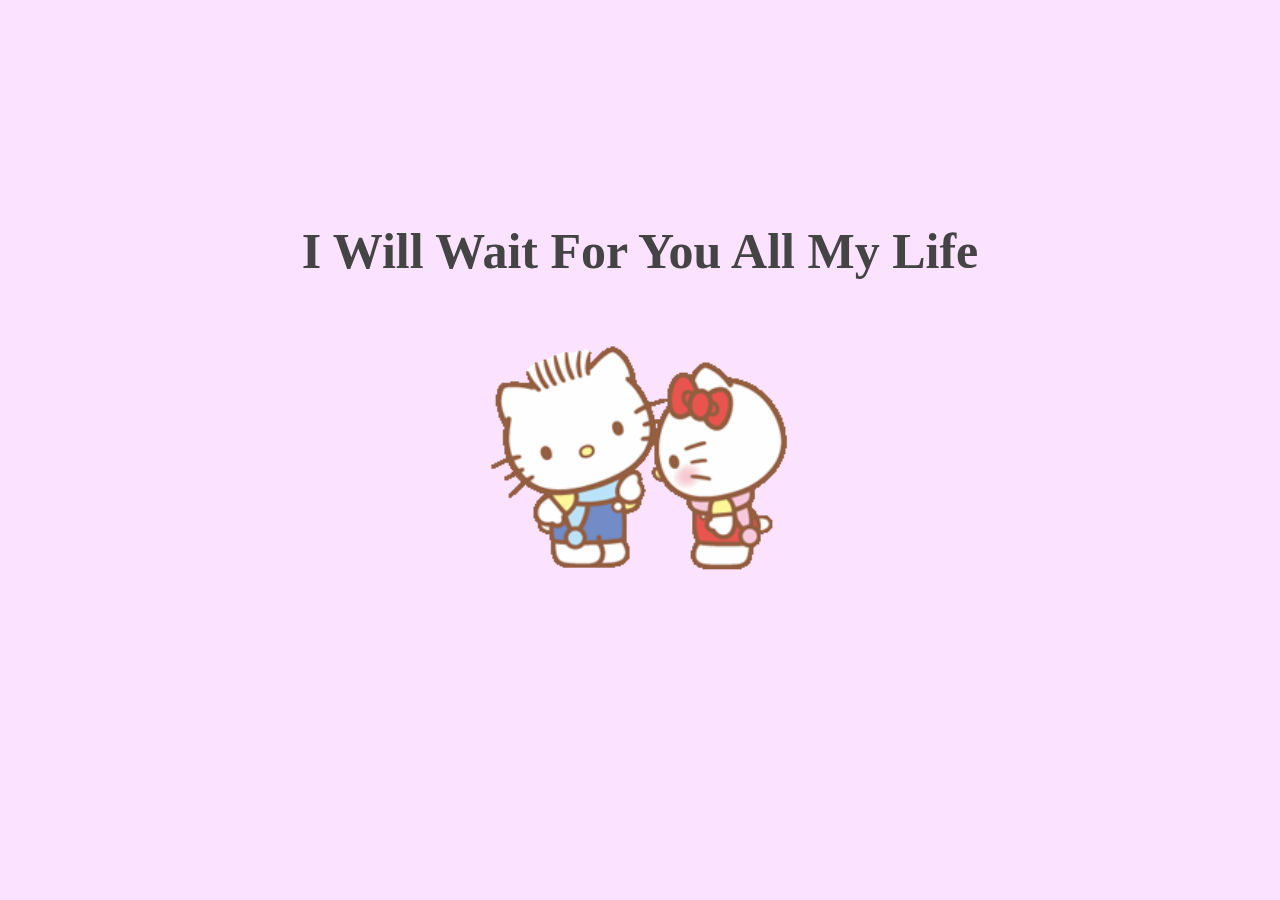
<file: no.html>
<!DOCTYPE html>
<html lang="en">
<head>
    <meta charset="utf-8">
    <meta http-equiv="X-UA-Compatible" 
    content="IE=edge">
    <title>Valentine's Day</title>
    <link rel="stylesheet" href="style.css">
</head>
<body>
    <div class="container">
        <div class="no">
            <h2>I Will Wait For You All My Life</h2>
            <img src="sources/kitty.gif">
        </div>
    </div>
</body>
</file>
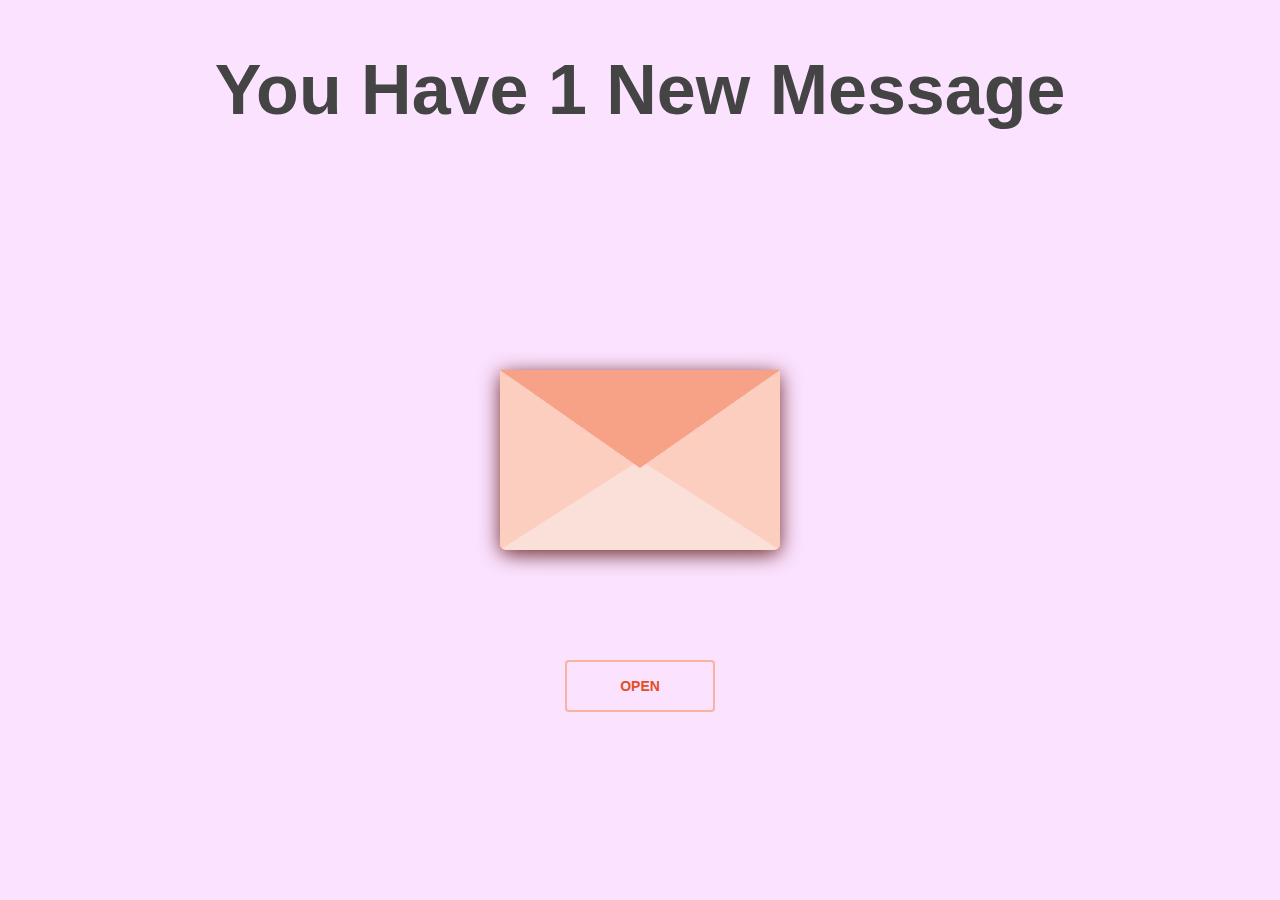
<file: yes.html>
<!DOCTYPE html>
<html lang="en">
<head>
    <meta charset="utf-8">
    <meta http-equiv="X-UA-Compatible" 
    content="IE=edge">
    <script src="https://ajax.googleapis.com/ajax/libs/jquery/3.6.1/jquery.min.js"></script>
    <title>Valentine's Day</title>
    <link rel="stylesheet" href="style.css">
</head>
<body>
    <h1 class="message">You Have 1 New Message</h1>
    <div class="envelope-wrapper">
        <div id="envelope" class="close">
            <div class="front flap"></div>
            <div class="front pocket"></div>
            <div class="letter">
                <p class="words line1">Hello my Kitten,</p>
                <p class="words line2">I Love You Too</p>
                <p class="words line3">kissya</p>
            </div>
        </div>
    </div>
    <div class="reset">
        <button id="open">Open</button>
    </div>
    <script src="scripts.js"></script>
</body>
</html>
</file>
<file: style.css>
*{padding:0;margin:0;}
body{
    background: #fbe2ff;
}
.container{height: 100vh;
            width: 100vw;
            color: #444;
            text-align: center}
.love, .no{
    padding-top: 15%;
}
h2{font-style: 72px;margin: 30px;font-size: 50px;}

.love span{color:#c53291}
.love a{text-decoration: none;
    background: #fff7d1;
    padding: 5px;
    margin: 5px 10px;
    bottom: 3px solid #fad017;
    border-radius: 10px;
}
#no{color:#d54040}
#yes{color: #149a11;}
img{height: 300px;width: auto;;}


.envelope-wrapper{
    height: 380px;
}
#envelope{
    position: relative;
    height: 180px;
    width: 280px;
    border-bottom-left-radius: 6px;
    border-bottom-right-radius: 6px;
    margin-left: auto;
    margin-right: auto;
    top: 50%;
    background-color:#f7a287;
    box-shadow: 0 4px 20px rgb(119, 47, 47);
}

#envelope:hover{
    cursor: pointer;
}

.front{
    position: absolute;
    width: 0;
    height: 0;
    z-index: 3;
}

.flap {
    border-top: 98px solid #f7a287;
    border-left: 140px solid transparent;
    border-right: 140px solid transparent;
    border-bottom: 82px solid transparent;
    transform-origin: top;
}

.pocket{
    border-left: 140px solid #fccec0;
    border-right: 140px solid #fccec0;
    border-bottom: 90px solid #fae0d9;
    border-top: 90px solid transparent;
    border-bottom-left-radius: 6px;
    border-bottom-right-radius: 6px;
}

.letter{
    position: relative;
    background-color: white;
    width: 90%;
    height: 95%;
    top: 5%;
    border-radius: 10px;
    box-shadow: 0 2px 26px rgba(0, 0, 0, .12);
    margin-left: auto;
    margin-right: auto;
}

.letter:after{
    content:"";
    position: absolute;
    top: 0;
    bottom: 0;
    left: 0;
    right: 0;
}

.words{
    position: absolute;
    left: 10%;
    width: 80%;
    height: 14%;
    font-size: 15px;
    font-family: Arial, Helvetica, sans-serif;
    color: black;
}

.line1{
    top: 15%;
}
.line2{
    top: 30%;
}
.line3{
    top: 50%;
    text-align: center;
}

.open .flap {
    transform: rotatex(180deg);
    transition: transform 0.4s ease, z-index 0.6s;
    z-index: 1;
}

.close .flap {
    transform: rotatex(0deg);
    transition: transform 0.4s 0.6s ease, z-index 1s;
    z-index: 5;
}

.open .letter {
    transform: translatey(-80px);
    transition: transform 0.4s 0.6s ease, z-index 0.6s;
    z-index: 2;
}

.close .letter {
    transform: translatey(0deg);
    transition: transform 0.4s ease, z-index 1s;
    z-index: 1;
}


.reset{
    text-align: center;
}

.reset button{
    font-weight: 800;
    font-style: normal;
    transition: all 0.1s linear;
    background-color: transparent;
    border: solid 2px #f7b39e;
    border-radius: 4px;
    color: #e24f23;
    display: inline-block;
    font-size: 14px;
    text-transform: uppercase;
    margin: 20px;
    margin-top: 100px;
    padding: 10px;
    line-height: 2em;
    text-decoration: none;
    min-width: 150px;
    outline: none;
}

.reset button:hover{
    background-color: #fbe2ff;
    cursor: pointer;
    color: white;
}

.message{
    text-align: center;
    font-family: Arial, Helvetica, sans-serif;
    color: #444;
    font-size: 70px;
    margin: 50px;
}

.open .flap {
    transform: rotateX(180deg);
    transition: transform 0.6s ease-in-out;
}
</file>
